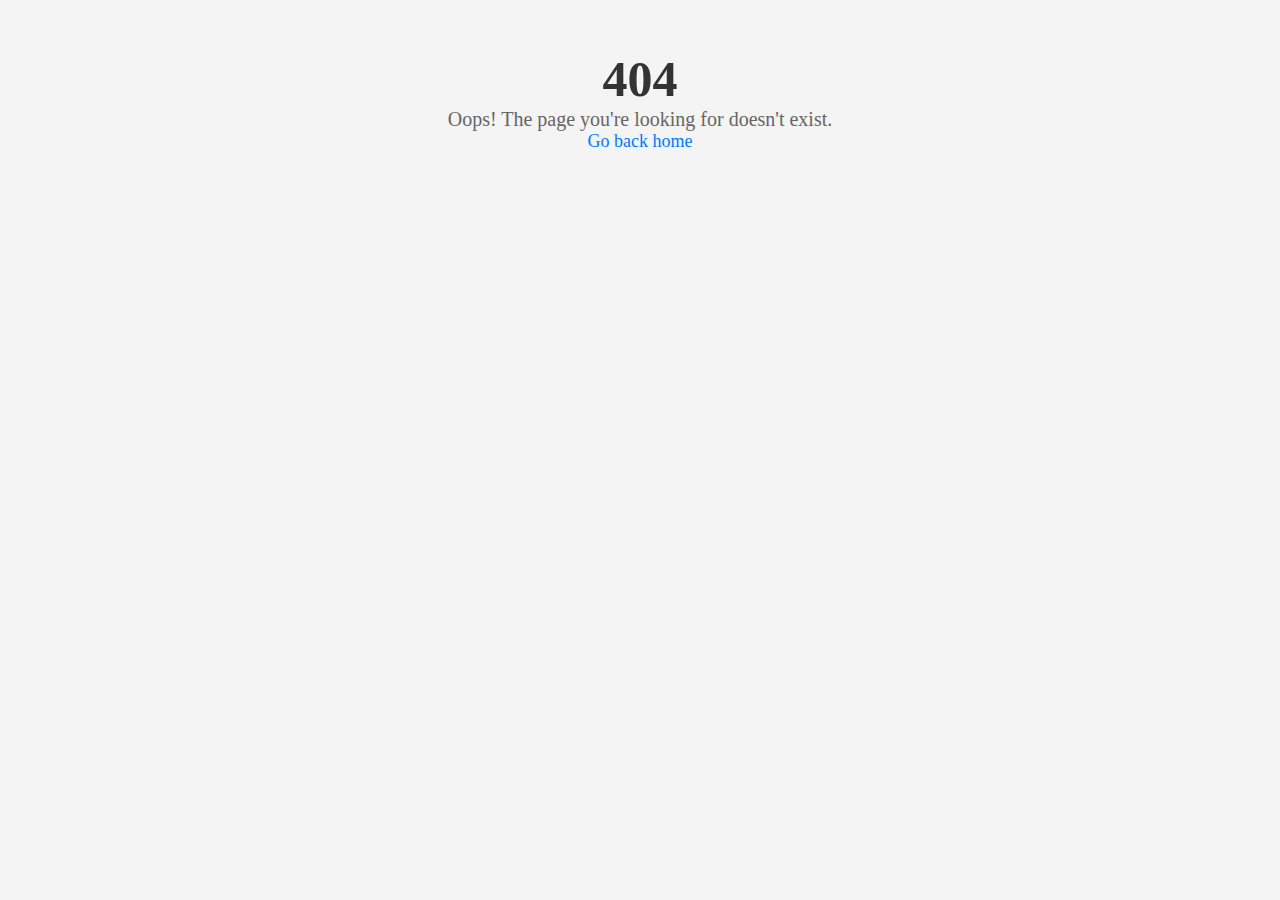
<file: 06.html>
<!DOCTYPE html>
<html lang="en">
<head>
    <meta charset="UTF-8">
    <meta name="viewport" content="width=device-width, initial-scale=1.0">
    <title>Blanco</title>
    <link rel="stylesheet" href="style.css">
    
</head>
<body>
   
    <style> 
    body{
            font-family: Arial, sans-serif;
            text-align: center;
            padding: 50px;
            background-color: #f4f4f4;
        }
        h1 {
            font-size: 50px;
            color: #333;
        }
        p {
            font-size: 20px;
            color: #666;
        }
        a {
            color: #007bff;
            text-decoration: none;
            font-size: 18px;
        }
        a:hover {
            text-decoration: underline;
        }
    </style>
</head>
<body>
    <h1>404</h1>
    <p>Oops! The page you're looking for doesn't exist.</p>
    <a href="01.html">Go back home</a>

</body>
</html>

<!--End - 07/06/2025-->
</file>
<file: style.css>
*{
    font-family: Georgia;
    margin: 0;
}

a{
    color:black;
    text-decoration: none;
}


.To3p{
    position: sticky; 
    top: 0;
    background: white;
    display: flex;
    justify-content: space-between;
    align-items: center;
    padding-left: 15px;
    padding-right: 15px;
    padding-top: 10px;
    padding-bottom: 5px;
    z-index: 100;
    
}

.Top{
    top: 0;
    background:transparent;
    display: flex;
    justify-content: space-between;
    align-items: center;
    padding-left: 15px;
    padding-right: 15px;
    padding-top: 10px;
    padding-bottom: 5px;
    z-index: 100;
    
}

.logo{   
    left: 0;
    width: 120px;
    height: 70px;
}

#imgContainer{
    position: relative;  
    display: inline-flex; 
    align-items: center;
    justify-content: center;
}
.cart{
    width: 65px;
    height: 50px;
    display: block;
}
.cartitems{
    position: absolute; 
    top: 21px;              
    right: 21px;            
    color: black;
    padding: 2px 6px;
    font-size: 12px;
    border-radius: 50%;
    font-weight: bold;
    font-family: 'Times New Roman', Times, serif;
}

.extra{
    display: flex;
    justify-content: space-between;   
}

.Sections{
    background-image: url('Images/supermarket-4052658.jpg');
    background-size: cover;
    background-repeat: no-repeat;
    background-position: center;
    width: 100%;
    flex-wrap: wrap;
    display: grid;
    grid-template-columns: repeat(3, 0.3fr);
    grid-template-rows: repeat(2, 0.3fr);
    gap: 20px;
    z-index: 19;
    justify-content: flex-end;
}

.Sections div{
    height: 200px;
    align-items: center;
    background-color: aquamarine;
    width: 250px;
    margin-top: 35px;
    margin-bottom: 20px;
    border-radius: 1rem;
    text-align: center; 
    vertical-align: baseline;
    
}
.Sections div p{
    background-color: rgb(255, 255, 255);
    width: 100%;
    opacity: 50%;
    border-radius: 1rem 1rem 0 0 ;
}

.Sections .box{
    background-size: cover;
    background-position: center;
}

.Sections .box:hover{
    transform: scale(1.05);
    background-size: cover;
}

.Sections .box1{
    background-image: url('Images/churros-2188869.jpg');
}
.Sections .box2{
    background-image: url('Images/creme-366073_1280.jpg');
}
.Sections .box3{
    background-image: url('Images/books-5937716.jpg');
}
.Sections .box4{
    background-image: url('Images/cape-lode-2654051.jpg');
}
.Sections .box5{
    background-image: url('Images/baby-stuff-5749669.jpg');
}
.Sections .box6{
    background-image: url('Images/container-1838323_1920.jpg');
}


.Sections div:hover{
    box-shadow: 0 4px 8px 0 rgba(0, 0, 0, 0.568), 0 6px 20px 0 rgba(0, 0, 0, 0.715);
    transform: scale(1, 1.2);
    text-transform: uppercase;
    font-weight: bolder;
}

.off-screen-menu {
    background-color: white;
    height: 100vh;
    width: 100%;
    max-width: 450px;
    position: fixed;
    top: 0;
    right: -450px;
    display: flex;
    flex-direction: column;
    justify-content: center;
    align-content: center;
    text-align: center;
    font-size: 3rem;
    transition: .3s ease;
    z-index: 9999;

}

.off-screen-menu.active{
    right: 0;
    z-index: 9999;
}

li{
    list-style: none;
}

.ham-menu{
    height: 50px;
    width: 50px;
    margin-left: auto;
    position: relative;
    z-index: 9999;    
}

.ham-menu span{
    height: 5px;
    width: 100%;
    background-color: black;
    top: 50%;
    left:50%;
    border-radius: 25px;
    position: absolute;
    transform: translate(-50%, -50%);
    transition: .3s ease;
}

.ham-menu span:nth-child(1){
    top: 25%;
    position: 25%;
}

.ham-menu span:nth-child(3){
    top: 75%;
}

.ham-menu.active span:nth-child(1){
    top: 50%;
    transform: translate(-50%, -50%) rotate(45deg);
}

.ham-menu.active span:nth-child(2){
    opacity: 0;
}
.ham-menu.active span:nth-child(3){
    top:50%;
    transform: translate(-50%, 50%) rotate(-45deg);
}


.Footer{
    display: grid;
    grid-template-columns: repeat(3, 0.3fr);
    grid-template-rows: repeat(2, 0.3fr);
    gap: 20px;
    justify-content: space-around;
}

.Footer div{
    background-color: white;
    margin-top: 20px; 
}

.Lago{
    margin-left: 15px ;
    left: 0;
    width: 120px;
    height: 70px;
}

footer{
    text-align: center;
}

#kbuy{
    width: 190px;
    height: 35px;
    border-radius: 10px;
    border-color: transparent;
    left: 1px;
    font-size: larger;
}

#aCart{  
    width: 25px;
    height: 35px;  
    border-radius: 25px;
    border-color: transparent;  
    color: black;
}

.prod1{
    display: flex;
    justify-content: center;
    align-items: center; 
    position: relative;
    background-color: white;
    width: 250px;
    height: 300px;
    box-sizing: border-box;
    border-radius: 20px;
    overflow: hidden;
    margin: auto;
  
}
.prod1:hover{
    border: 3px solid whitesmoke;
}

.prodbut{
    position: absolute;
    bottom: 10px;
    display: flex;
    justify-content: space-between;
    gap: 5px;
    margin: auto;
}

.main-Prod{
    display: grid;
    margin: auto;
    width: fit-content;
    grid-template-columns: repeat(3, 0.3fr);
    grid-template-rows: repeat(2, 0.3fr);
    gap: 20px;
    
}

.herd{
    text-align: center;
    font-family: 'Times New Roman';
    font-size: 45px;
    margin-bottom: 30px;
    font-weight: bolder;
}

.pimg{
    width: 200px;
    height: 180px;
    justify-self: center;
}

.bimg{
    width: 160px;
    height: 200px;
    justify-self: center;  
}

.imgDiv{    
    display: flex;
    top: 10px;
    width: 200px;
    height: fit-content;
    justify-content: center;
    align-content: center;
}
#buyPopUp{
    position: fixed;
    top: 40%;
    left: 35%;
    display: none;
    width: 290px;
    height: 290px;
    border: 5px solid rgb(235, 235, 235);
    background-color: whitesmoke;
    background-image: url("https://usagif.com/wp-content/uploads/gif/confetti-40.gif");
    border-radius: 15px;
    align-items: center;
    justify-content: center;
}

#closePopup{
    position: absolute;
    top: 5px;
    right: 10px;
    font-size: 20px;
    cursor: pointer;
}

/*End - 07/06/2025*/
</file>
